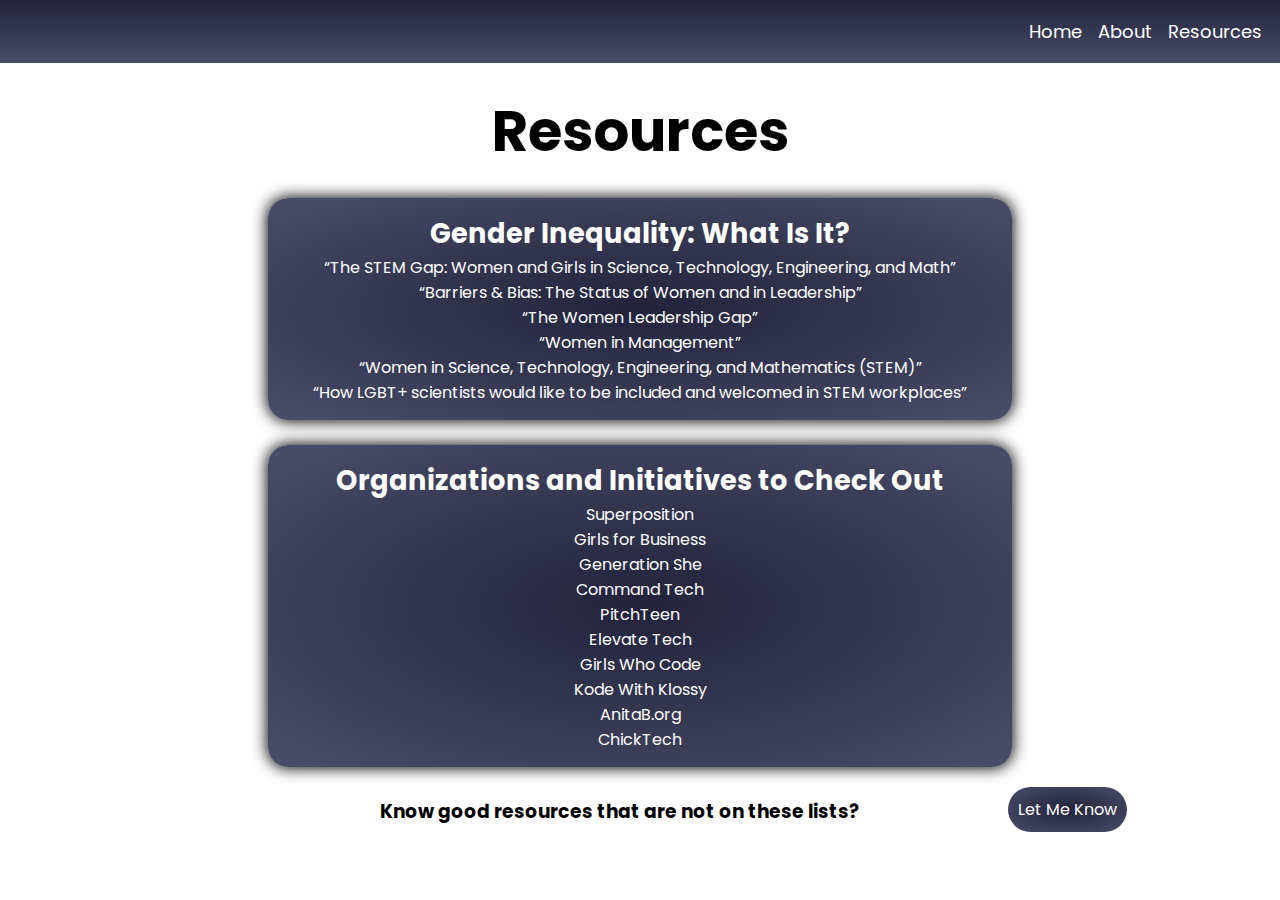
<file: resources.html>
<!DOCTYPE html>
<html>
  <head>
    
    <title>We Can Too! - Samiksha</title>
    <meta charset="utf-8" />
	  <meta http-equiv="X-UA-Compatible" content="IE=edge" />
	  <meta name="viewport" content="width=device-width, initial-scale=1" />

	  <!-- link the webpage's stylesheet -->
	  <link rel="stylesheet" href="/style.css" />

    
    <!-- Google Fonts stylesheets -->
    <link rel="preconnect" href="https://fonts.googleapis.com">
    <link rel="preconnect" href="https://fonts.gstatic.com" crossorigin>
    <link href="https://fonts.googleapis.com/css2?family=Poppins:wght@300;400;700&display=swap" rel="stylesheet">

	  <!-- link the webpage's JavaScript file -->
	  <script src="/script.js" defer></script>

  </head>

  <body>
    <nav>
      <ul>
        <li><a href = "resources.html">Resources</a></li>
        <li><a href = "about.html">About</a></li>
        <li><a href = "index.html">Home</a></li>
      </ul>
    </nav>
    <header>
      <h1>Resources</h1>
    </header>
    <main>
      <!-- divider/section for resources explaining what gender inequality is and how it impacts marginalized groups in STEM and business -->
      <div class = "resources">
        <h2 class = "heading">Gender Inequality: What Is It?</h2>
        <ul>
          <li><a href = "https://www.aauw.org/resources/research/the-stem-gap/">“The STEM Gap: Women and Girls in Science, Technology, Engineering, and Math”</a></li>
          <li><a href = "https://www.aauw.org/resources/research/barrier-bias/">“Barriers & Bias: The Status of Women and in Leadership”</a></li>
          <li><a href = "https://www.americanprogress.org/issues/women/reports/2018/11/20/461273/womens-leadership-gap-2/">“The Women Leadership Gap”</a></li>
          <li><a href = "https://www.catalyst.org/research/women-in-management/">“Women in Management”</a></li>
          <li><a href = "https://www.catalyst.org/research/women-in-science-technology-engineering-and-mathematics-stem/">“Women in Science, Technology, Engineering, and Mathematics (STEM)”</a></li>
          <li><a href = "https://www.nature.com/articles/d41586-020-02949-3">“How LGBT+ scientists would like to be included and welcomed in STEM workplaces”</a></li>
        </ul>
      </div>

      <!-- divider for orgs and initiatives that address gender inequality in STEM and business -->
      <div class = "resources">
        <h2 class = "heading">Organizations and Initiatives to Check Out</h2>
        <ul>
          <li><a href = "https://superposition.tech/">Superposition</a></li>
          <li><a href = "https://girlsforbusiness.org/">Girls for Business</a></li>
          <li><a href = "https://www.generationshe.co/">Generation She</a></li>
          <li><a href = "https://commandtech.codes/index.html">Command Tech</a></li>
          <li><a href = "https://linktr.ee/pitchteen">PitchTeen</a></li>
          <li><a href = "https://elevatetech.codes/">Elevate Tech</a></li>
          <li><a href = "https://girlswhocode.com/">Girls Who Code</a></li>
          <li><a href = "https://www.kodewithklossy.com/">Kode With Klossy</a></li>
          <li><a href = "https://anitab.org/">AnitaB.org</a></li>
          <li><a href = "https://chicktech.org/">ChickTech</a></li>
        <ul>
      </div>
      <div id = "contactForResources">
        <h3>Know good resources that are not on these lists?</h3>
        <a href="mailto:slingan01@gmail.com" target="_blank"><button type = "button" id = "lmk">Let Me Know</button></a>
      </div>
    </main>
  </body>
</html>
</file>
<file: style.css>
/* general */
* { /* Reset the space of the webpage */
  margin: 0px;
  padding: 0px;
  font-family: 'Poppins', sans-serif;
}

body {
  background-color: white; 
}

/* page title */
h1 {
  color: black;
  text-align: center;
  font-weight: 700;
  font-size: 350%;
  margin-top: 2%;
}

.heading {
  text-align: center;
  font-size: 170%;
  font-weight: 650;
  margin-top: 3%;
}

/* explanations */
p {
  color: black;
  font-weight: 400;
}

/* links + lists */
a {
  color: white;
}

a:hover {
  color: #C9ADA7;
}

li a{
  text-decoration: none;
}

/* images */
img {
  border: 5px solid #4A4E69;
  border-radius: 20px;
  padding: 3px;
}

/* nav bar */
nav {
  background-image: linear-gradient(to bottom, #22223B, #4A4E69);
}

nav a {
  color: white;
  text-decoration: none;
  font-size: 18px;
  padding: 8px;
  float: right;
}

nav ul {
  list-style-type: none;
  overflow: hidden;
  padding: 10px;
}

nav li {
  display: inline;
}

/* homepage */
/* intro image and desc */
#binaryPic {
  max-width: 40%;
  margin-left: 12%;
  margin-top: 30px;
  margin-right: 20px;
}

#introMedia p {
  font-size: 150%;
  max-width: 50%;
  margin-right: 12%;
  margin-top: 30px;
  margin-left: 20px;
}

#introMedia {
  display: inline-flex;
}

/* homepage facts */
.homeFact h3 {
  font-weight: 600;
  font-size: 135%;
  margin-top: 2%;
}

.homeFact p {
  font-size: 120%;
}

.homeFact {
  text-align: center;
  margin-right: 25%;
  margin-left: 25%;
  margin-bottom: 2%;
  margin-top: 2%;
}

/* role models/women in stem */
.roleModelProfile {
  max-width: 25%;
  text-align: center;
  border-radius: 20px;
  background-image: radial-gradient(#22223B, #4A4E69);
  padding: 20px;
  margin-top: 2%;
  margin-left: 2%;
  margin-right: 2%;
}

.roleModelName {
  color: white;
  font-weight: 550;
  font-size: 130%;
}

.roleModelInfo {
  color: white;
}

#roleModels img {
  max-width: 300px;
  border-color: white;
}

#roleModels {
  margin-left: 5%;
  margin-right: 3%;
}

.roleModelProfile {
  float: left;
  box-shadow: 0px 0px 15px 1px black;
  margin-bottom: 60px;
}

/* about page */
#aboutPic {
  max-width: 40%;
  margin-left: 2%;
  margin-top: 30px;
  margin-right: 20px;
}

#aboutText {
  font-size: 150%;
  max-width: 50%;
  margin-right: 2%;
  margin-top: 30px;
  margin-left: 45px;
  text-align: center;
}

#aboutMedia {
  display: inline-flex;
}

/* resources */
.resources .heading {
  margin: 0%;
}

.resources {
  max-width: 900px;
  margin-left: 20%;
  margin-right: 20%;
  border-radius: 20px;
  background-image: radial-gradient(#22223B, #4A4E69);
  padding: 15px;
  margin-top: 2%;
  color: white;
  box-shadow: 0px 0px 15px 1px black;
}

.resources ul {
  list-style-type: none;
  text-align: center;
}

.resources a:hover {
  color: #C9ADA7;
}

#contactForResources h3 {
  text-align: center;
  float: left;
  margin-left: 29%;
  margin-top: 30px;
  margin-bottom: 40px;
  margin-right: 15px;
}

#lmk {
  border: none;
  border-radius: 40px;
  padding: 10px;
  margin-top: 20px;
  background-image: radial-gradient(#22223B, #4A4E69);
  color: white;
  font-size: 16px;
}

#lmk:hover {
  background-image: none;
  background: #C9ADA7;
  color: black;
}

/* flex */
.flex-container {
  display: flex;
  flex-direction: row;
  flex-wrap: nowrap;
}

.flex-item {
  flex-basis: 100%;
  margin: 1%;
}

@media screen and (max-width: 1400px) {
  .flex-container {
    flex-wrap: wrap;
  }

  main {
    text-align: center;
    margin-left: 20px;
    margin-right: 20px;
  }
}

/* fact generator */
#factGenerator {
  max-width: 1500px;
  text-align: center;
  margin-left: 18%;
  margin-right: 18%;
  border-radius: 20px;
  padding: 20px;
  padding-right: 30px;
  padding-left: 30px;
  background-image: radial-gradient(#22223B, #4A4E69);
  color: white;
  box-shadow: 0px 0px 15px 1px black;
}

#factGenerator p {
  color: white;
}

#factGenerator button {
  border: none;
  border-radius: 40px;
  padding: 10px;
  font-size: 16px;
  margin-top: 15px;
}

#factGenerator button:hover {
  background:#C9ADA7;
}

#fact {
  font-size: 19px;
  font-weight: 500;
}
</file>
